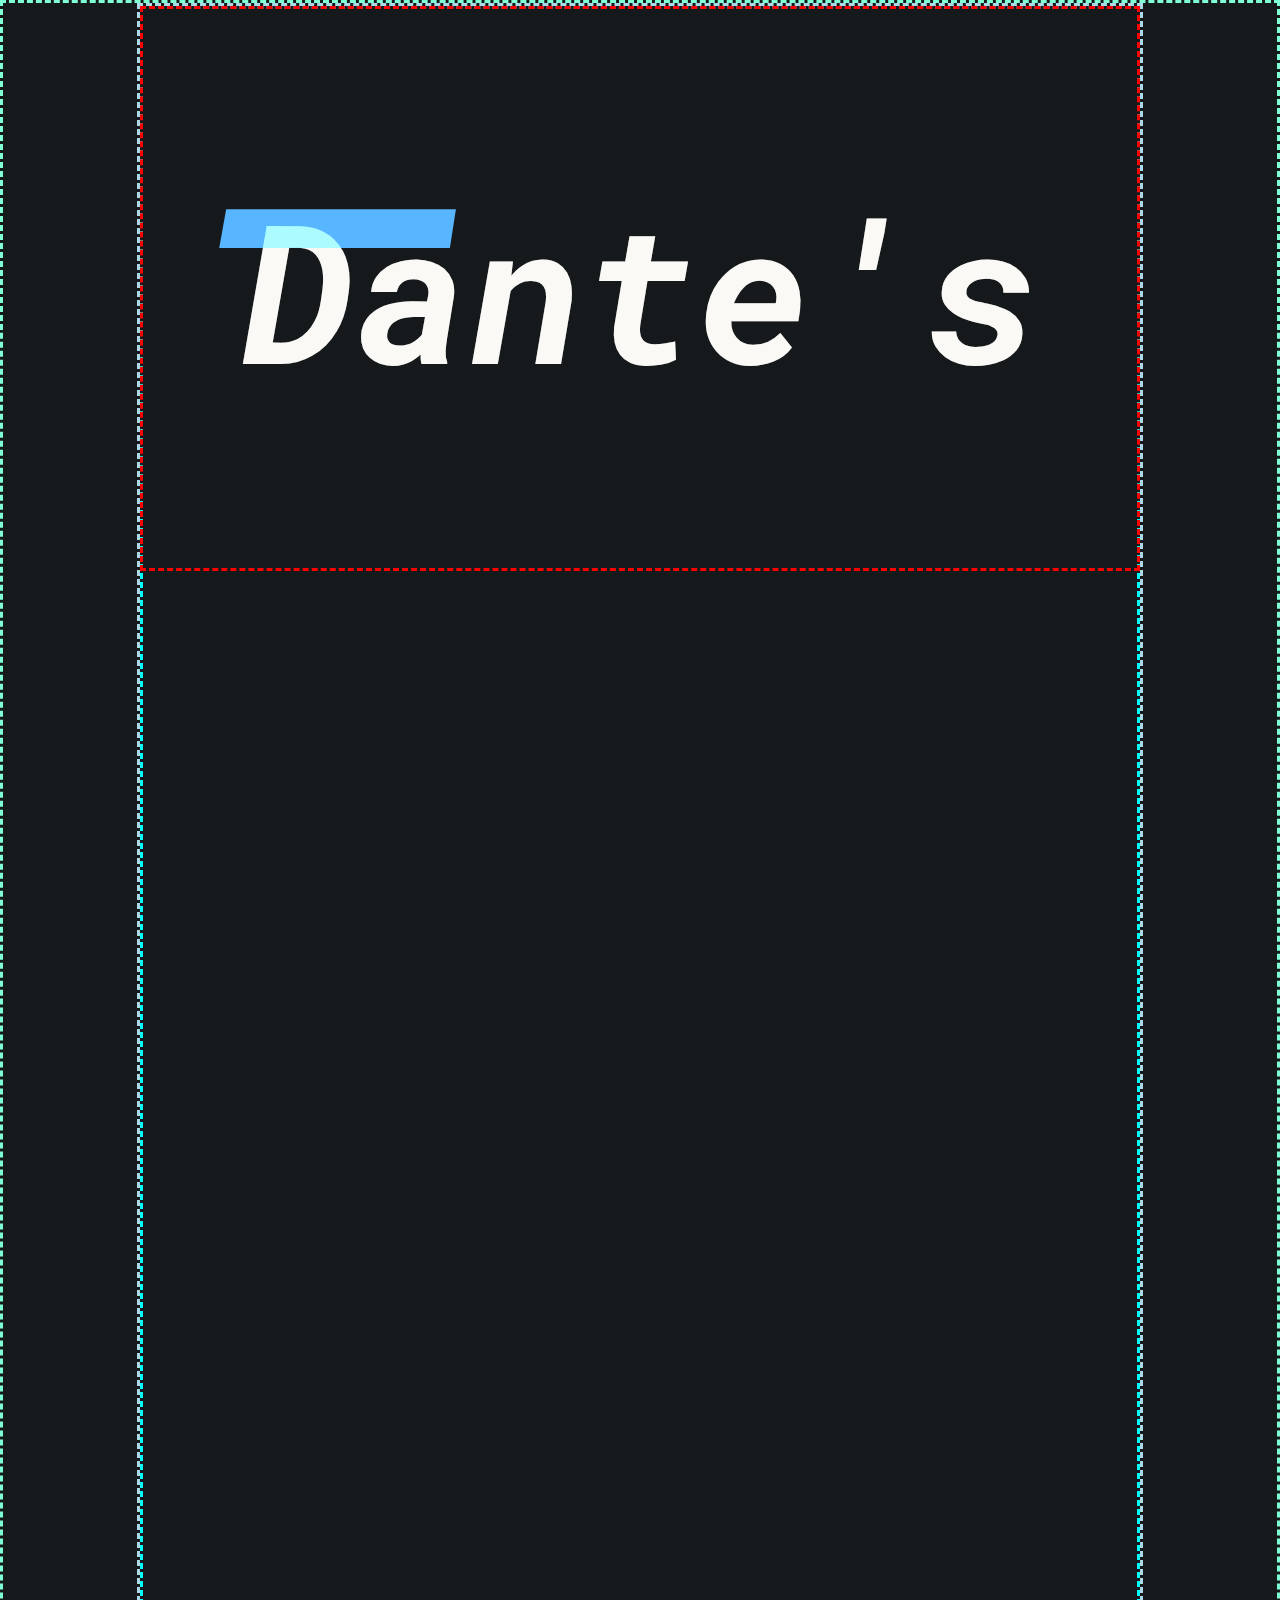
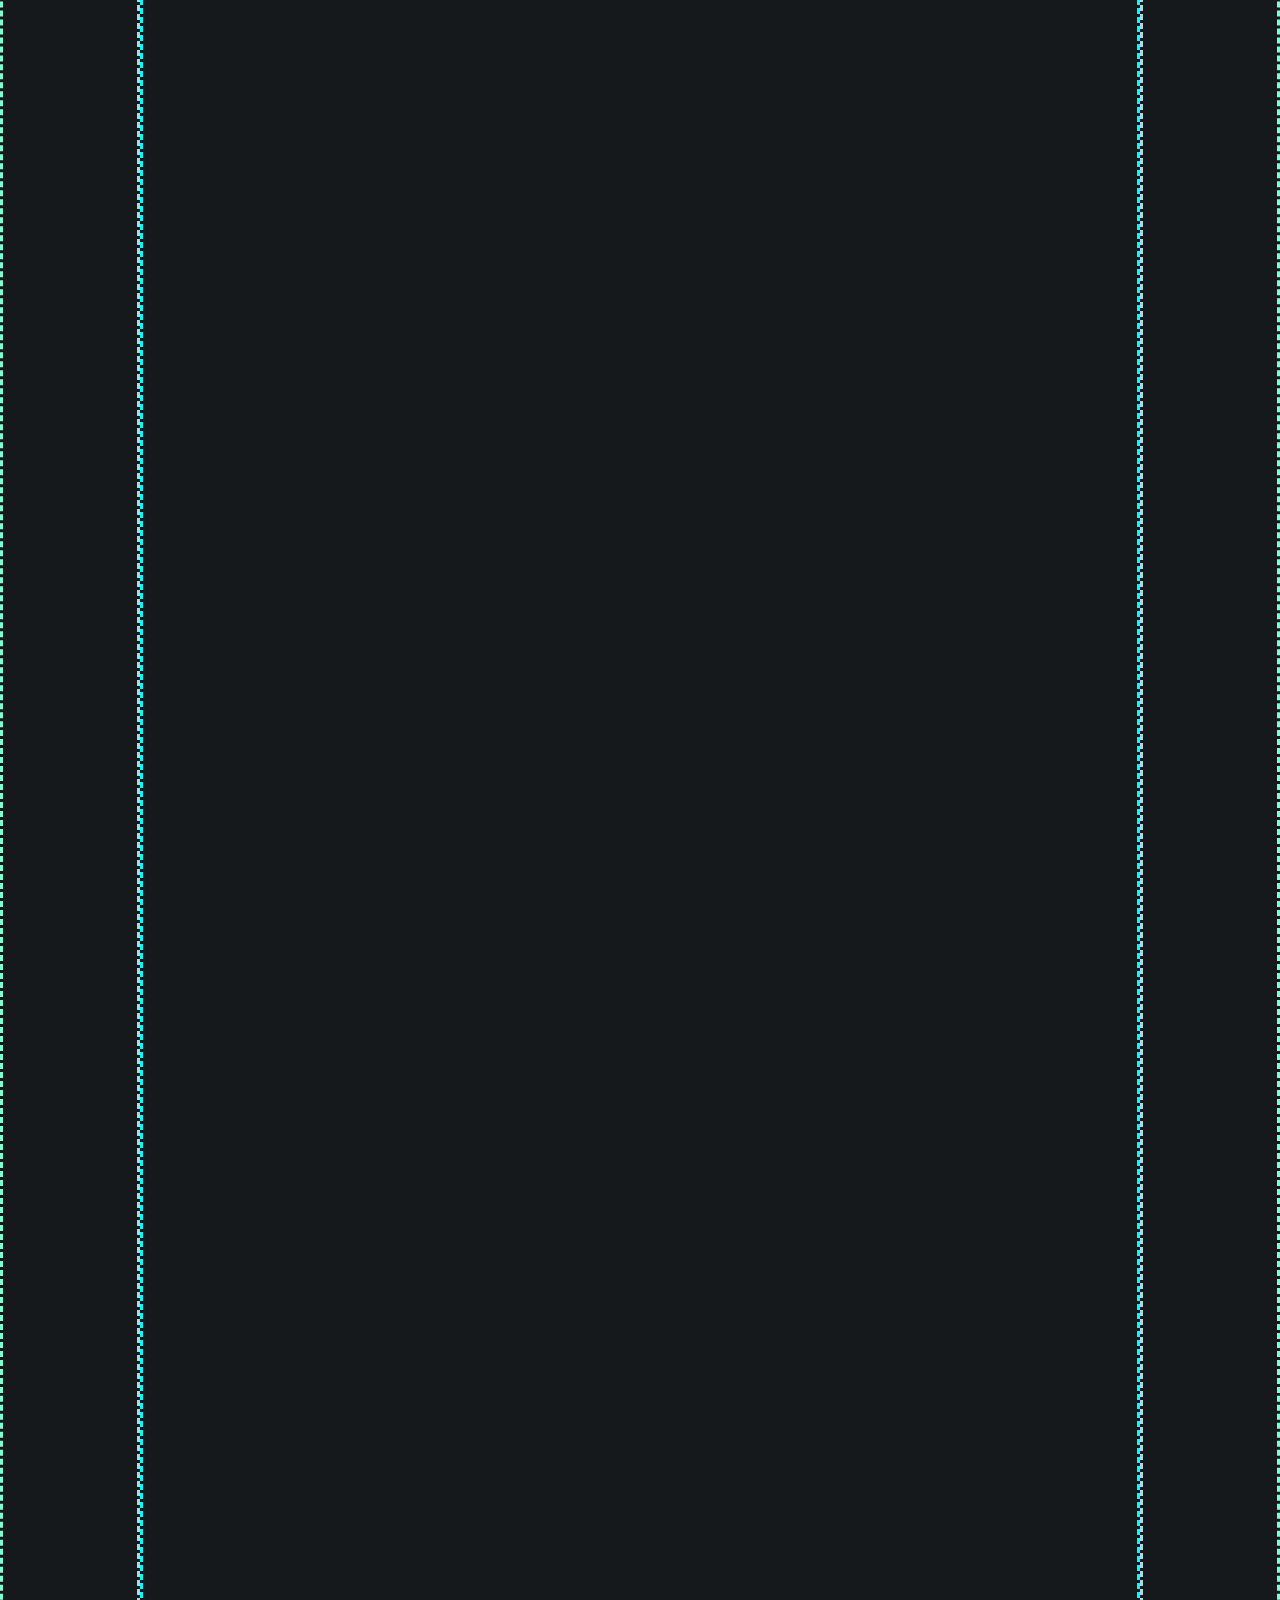
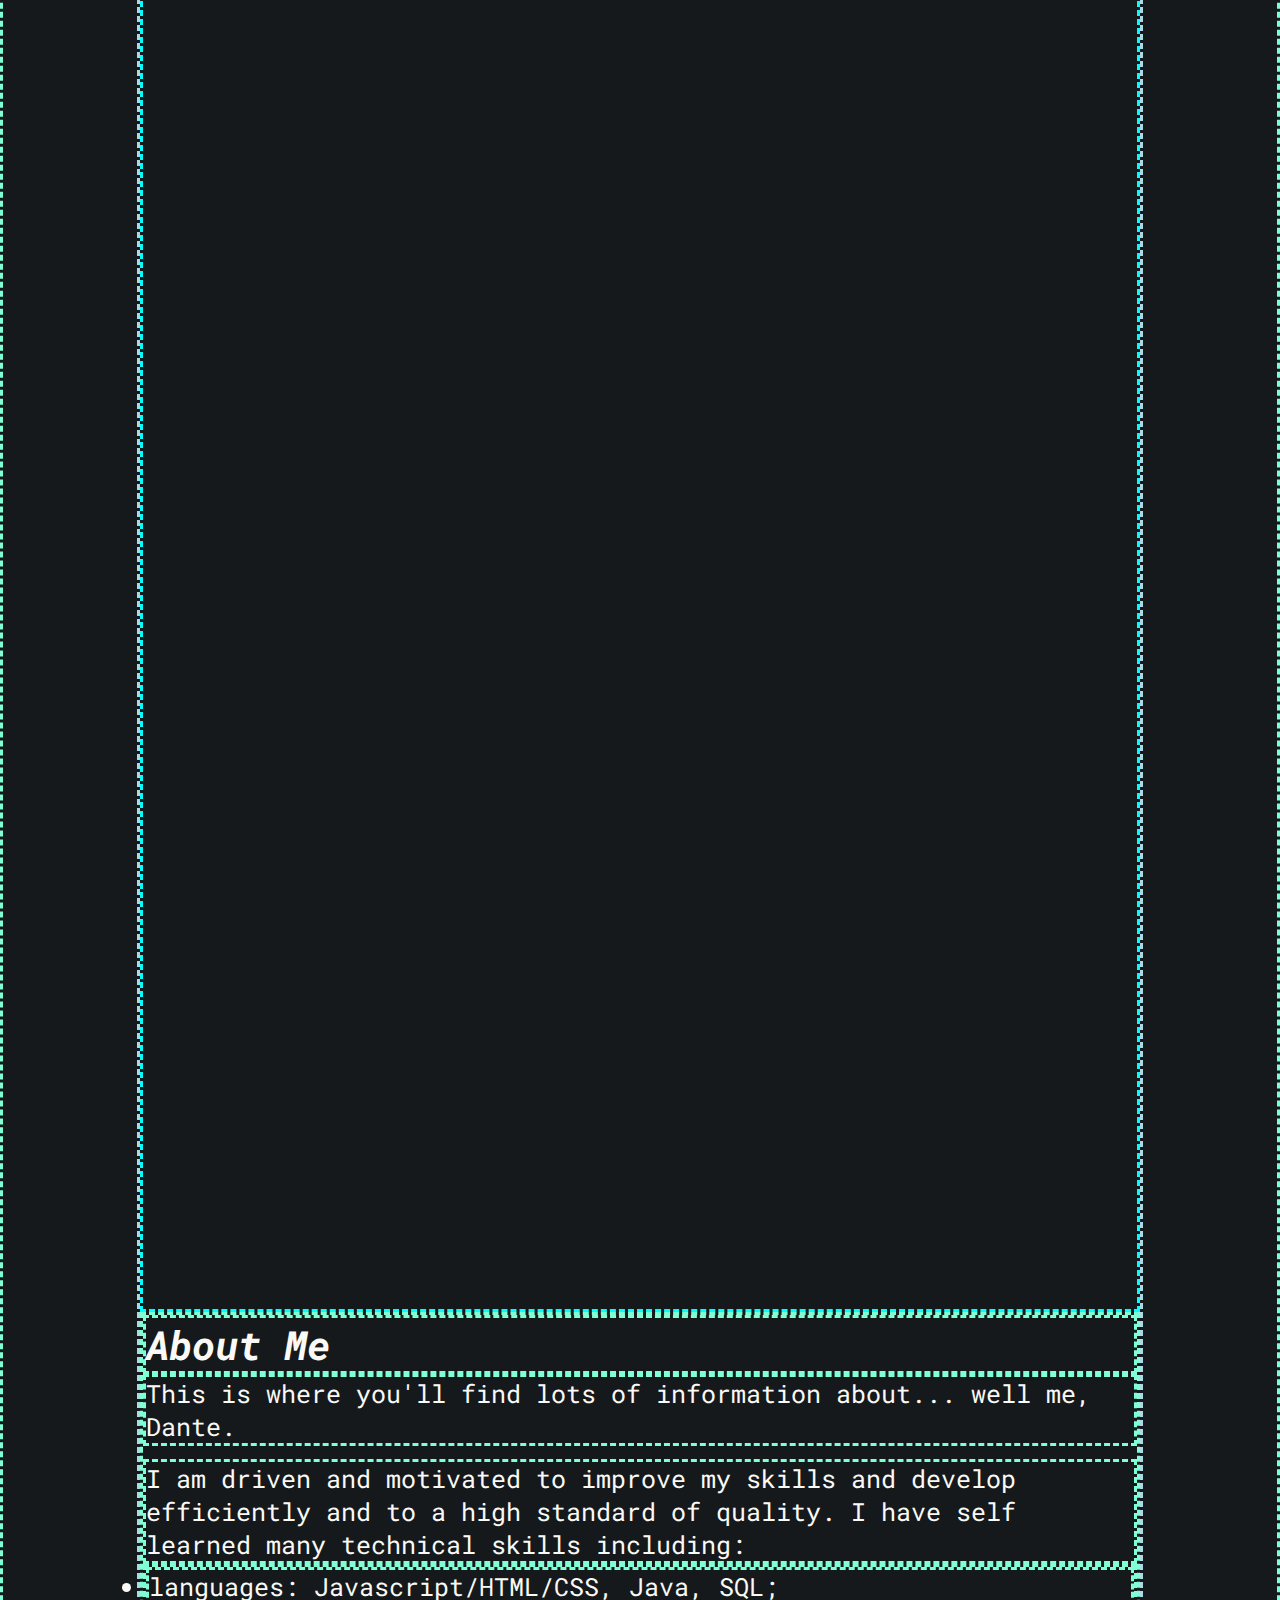
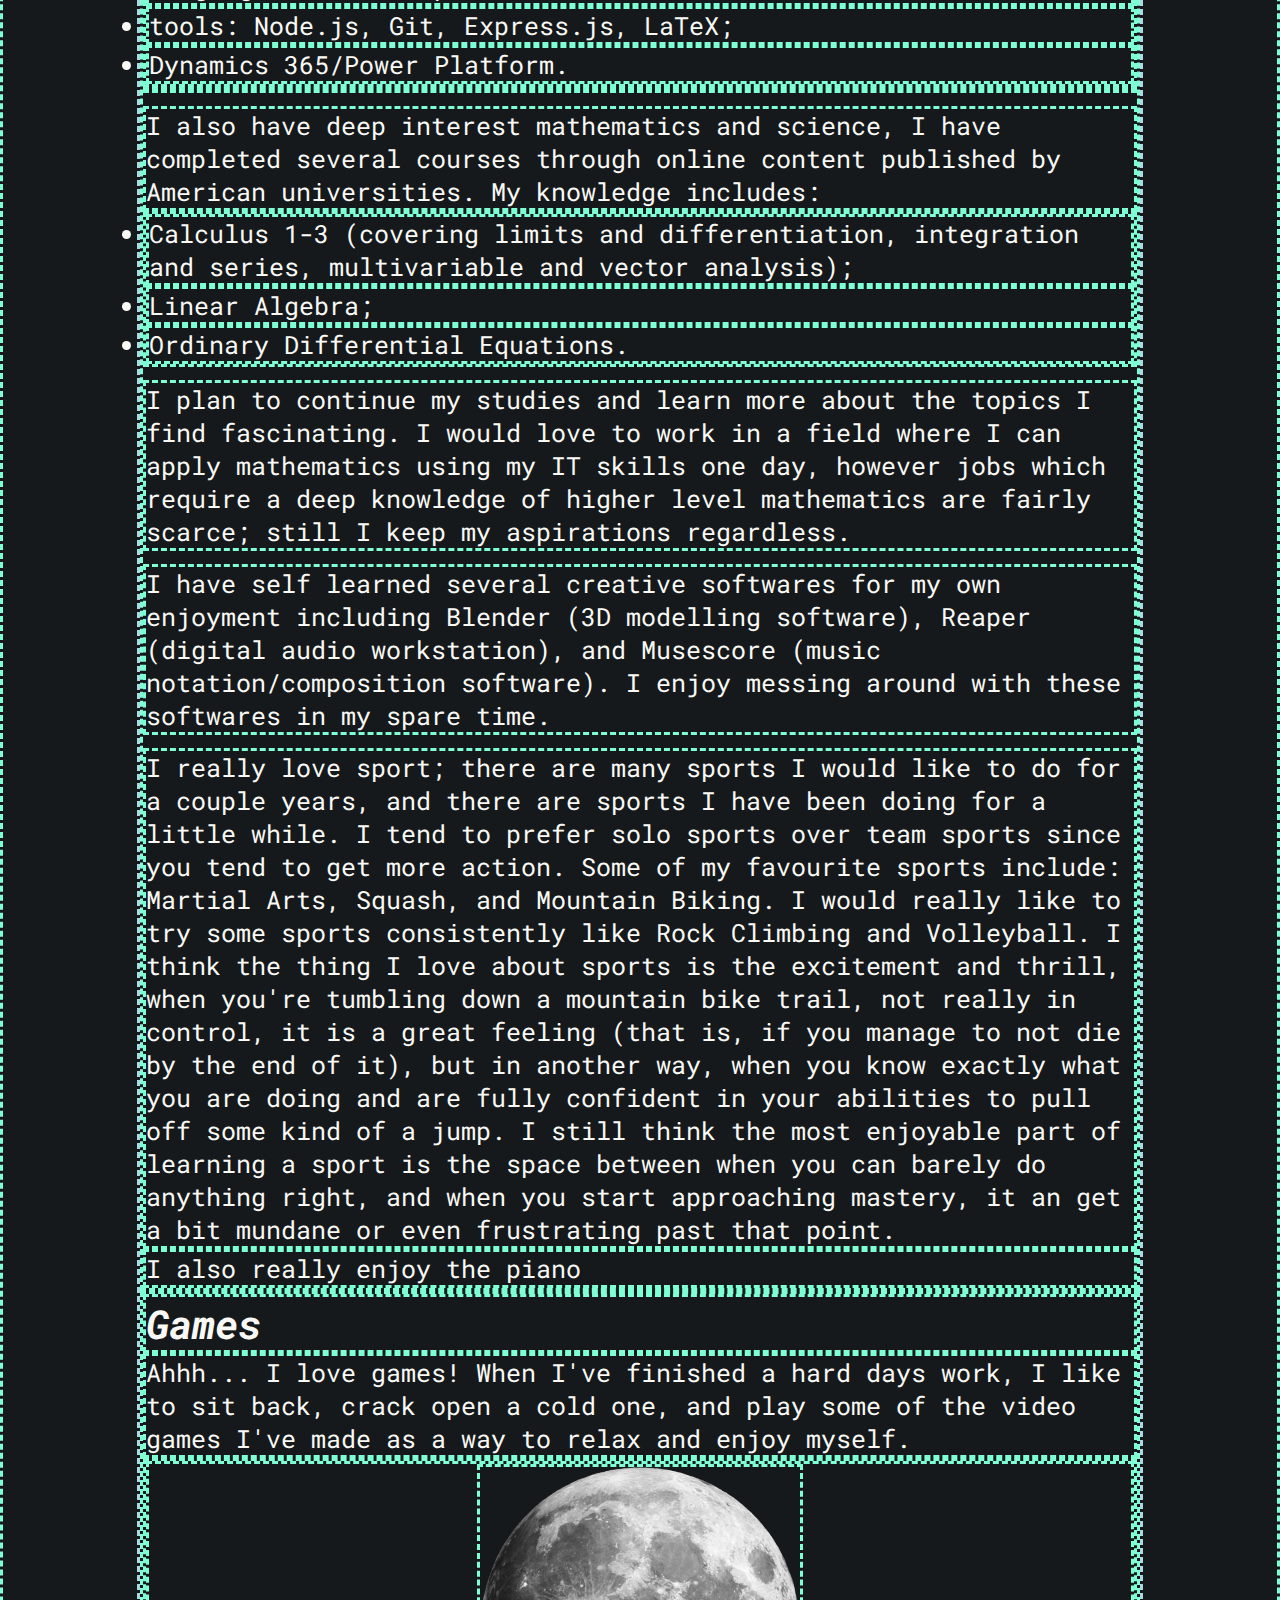
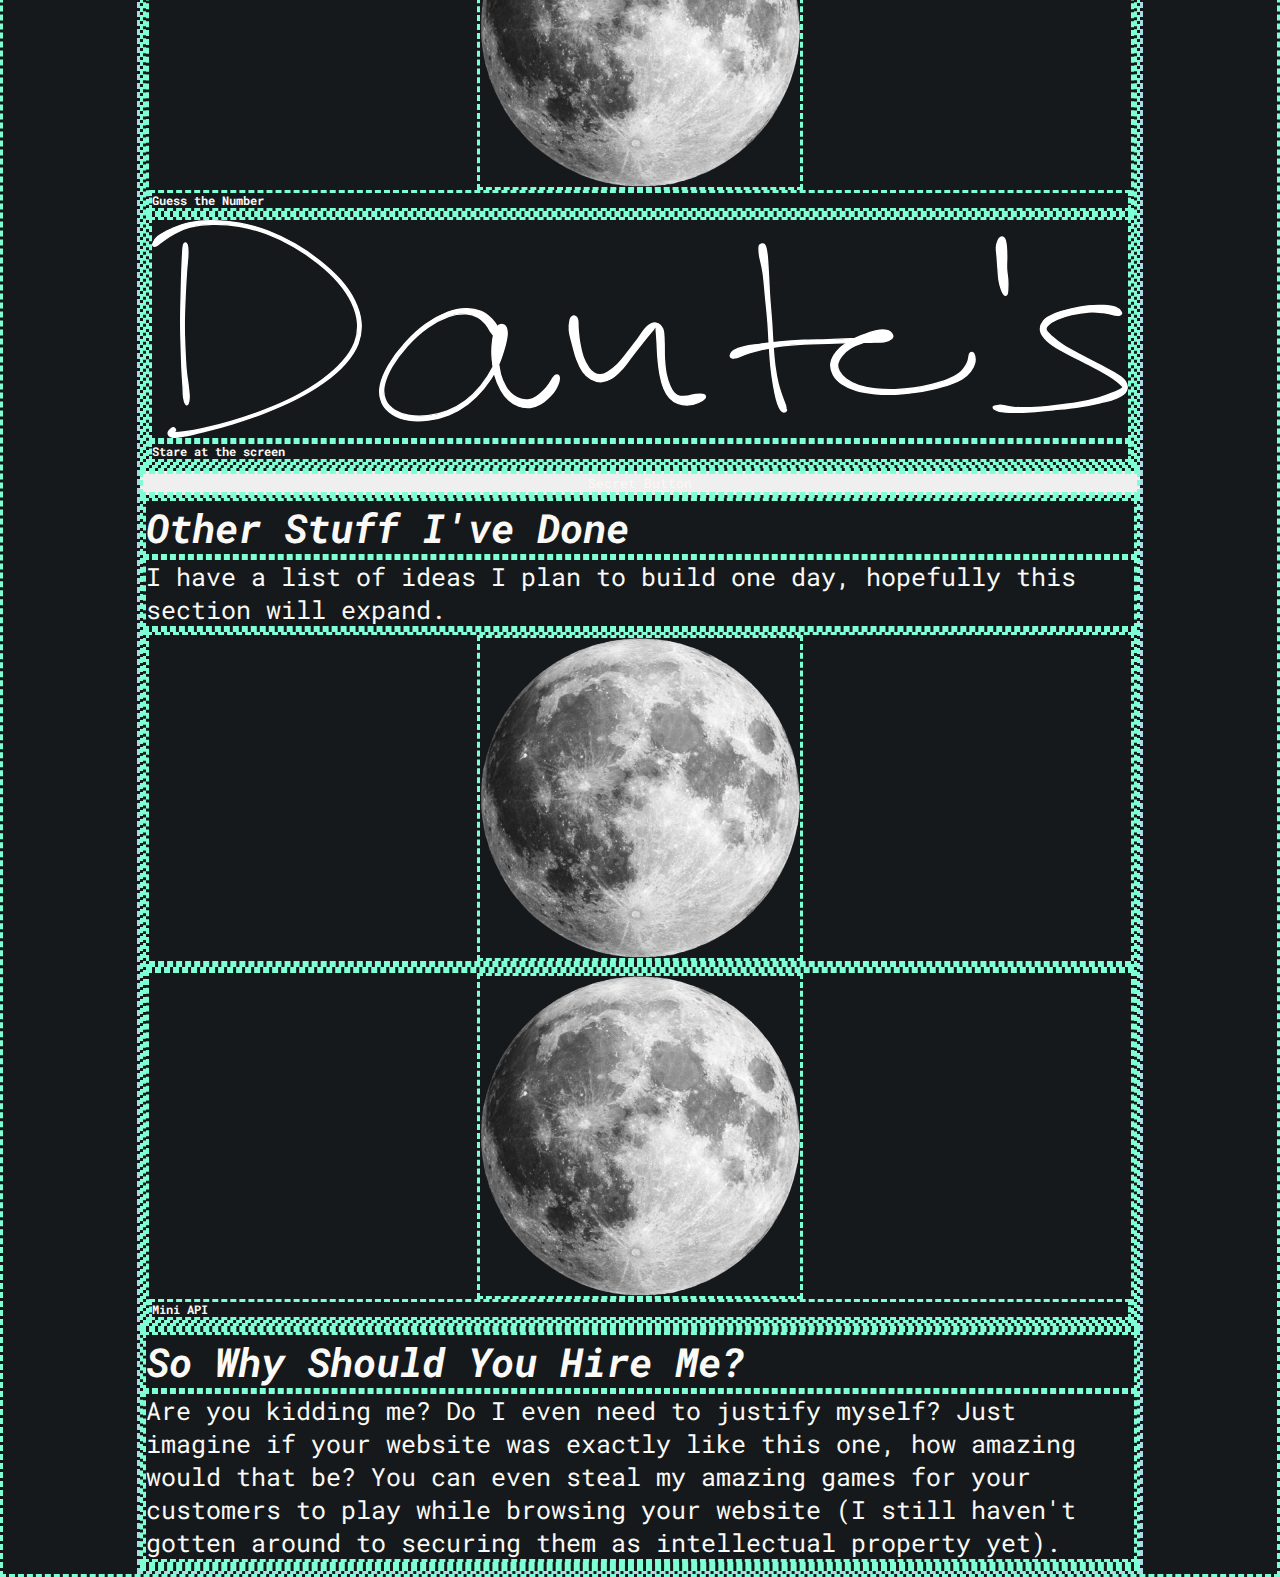
<file: index.html>
<!DOCTYPE html>
<html lang="en">
  <head>
    <meta charset="utf-8">
    <title>My test page</title>
    <link href="http://fonts.googleapis.com/css?family=Open+Sans" rel="stylesheet" type="text/css">
    <link href="styles/style.css" rel="stylesheet" type="text/css">
    <link rel="preconnect" href="https://fonts.googleapis.com">
    <link rel="preconnect" href="https://fonts.gstatic.com" crossorigin>
    <link href="https://fonts.googleapis.com/css2?family=Didact+Gothic&family=Roboto+Mono:ital,wght@0,100;0,200;0,300;0,400;0,500;0,600;0,700;1,100;1,200;1,300;1,400;1,500;1,600;1,700&family=Unbounded:wght@200;300;400;500;600;700;800;900&display=swap" rel="stylesheet">
    <script src="scripts/index.js" defer></script>
  </head>
  <body>
    <img id="dantes" class="title" src="images/dantes.svg" alt="dantes">
    
    <!--<img id="portfolio" class="title" src="images/portfolio.svg" alt="portfolio">-->
    
    <!--<h1 id="dantes">Dante's</h1>-->
    <!--<div id="portfolio-container" class="title-container">-->
    <!--  &lt;!&ndash;<img src="images/portfolio.svg" alt="Portfolio">&ndash;&gt;-->
    <!--  <h1 id="portfolio">Portfolio</h1>-->
    <!--</div>-->
    <div id="initial-spacer"></div>
    <section>
      <h2>About Me</h2>
      <p>This is where you'll find lots of information about... well me, Dante.</p>
      <br>
      <p>
        I am driven and motivated to improve my skills and develop efficiently and to a high standard of quality. 
        I have self learned many technical skills including: 
        <ul>
          <li>languages: Javascript/HTML/CSS, Java, SQL;</li>
          <li>tools: Node.js, Git, Express.js, LaTeX;</li>
          <li>Dynamics 365/Power Platform.</li>
        </ul>
      </p>
      <br>
      <p class="POO">
        I also have deep interest mathematics and science, I have completed several courses through online content published by American universities. 
        My knowledge includes: 
      </p>
      <ul>
        <li>Calculus 1-3 (covering limits and differentiation, integration and series, multivariable and vector analysis);</li>
        <li>Linear Algebra;</li>
        <li>Ordinary Differential Equations.</li>
      </ul>
      <br>
      <p>
      I plan to continue my studies and learn more about the topics I find fascinating. I would love to work in a field where I can apply mathematics using my IT skills one day, however jobs which require a deep knowledge of higher level mathematics are fairly scarce; still I keep my aspirations regardless.
      </p>
      <br>
      <p>I have self learned several creative softwares for my own enjoyment including Blender (3D modelling software), Reaper (digital audio workstation), and Musescore (music notation/composition software). I enjoy messing around with these softwares in my spare time.</p>
      <br>
      <p>
        I really love sport; there are many sports I would like to do for a couple years, and there are sports I have been doing for a little while. I tend to prefer solo sports over team sports since you tend to get more action.
        Some of my favourite sports include: Martial Arts, Squash, and Mountain Biking. I would really like to try some sports consistently like Rock Climbing and Volleyball.
        I think the thing I love about sports is the excitement and thrill, when you're tumbling down a mountain bike trail, not really in control, it is a great feeling (that is, if you manage to not die by the end of it), but in another way,
        when you know exactly what you are doing and are fully confident in your abilities to pull off some kind of a jump. 
        I still think the most enjoyable part of learning a sport is the space between when you can barely do anything right, and when you start approaching mastery, it an get a bit mundane or even frustrating past that point.
      </p>
      <p>
        I also really enjoy the piano
      </p>
    </section>
    <section>
      <h2>Games</h2>
      <p>
        Ahhh... I love games! When I've finished a hard days work, I like to sit back, crack open a cold one, and play some of the video games I've made as a way to relax and enjoy myself.
      </p>
      <div class="all-games-container">
        <div class="game-container">
          <img class="game-img" src="images/moon.png" alt="Guess the Number">
          <h3>Guess the Number</h3>
        </div>
        <div class="game-container">
          <img class="game-img" src="images/dantes-cropped.svg" alt="Stare at the Screen">
          <h3>Stare at the screen</h3>
        </div>
      </div>
    </section>
    <button id="secret-btn">Secret Button</button>
    <section>
      <h2>Other Stuff I've Done</h2>
      <p>I have a list of ideas I plan to build one day, hopefully this section will expand.</p>
        <div class="all-projects-container">
          <div class="project-container">
            <img src="images/moon.png" alt="">
            <h3></h3>
          </div>
          <div class="project-container">
            <img src="images/moon.png" alt="">
            <h3>Mini API</h3>
          </div>
        </div>
    </section>
    <section>
      <h2>So Why Should You Hire Me?</h2>
      <p>
        Are you kidding me? Do I even need to justify myself? Just imagine if your website was exactly like this one, how amazing would that be?
        You can even steal my amazing games for your customers to play while browsing your website (I still haven't gotten around to securing
        them as intellectual property yet).
      </p>
    </section>
    <footer>

    </footer>
  </body>
</html>
</file>
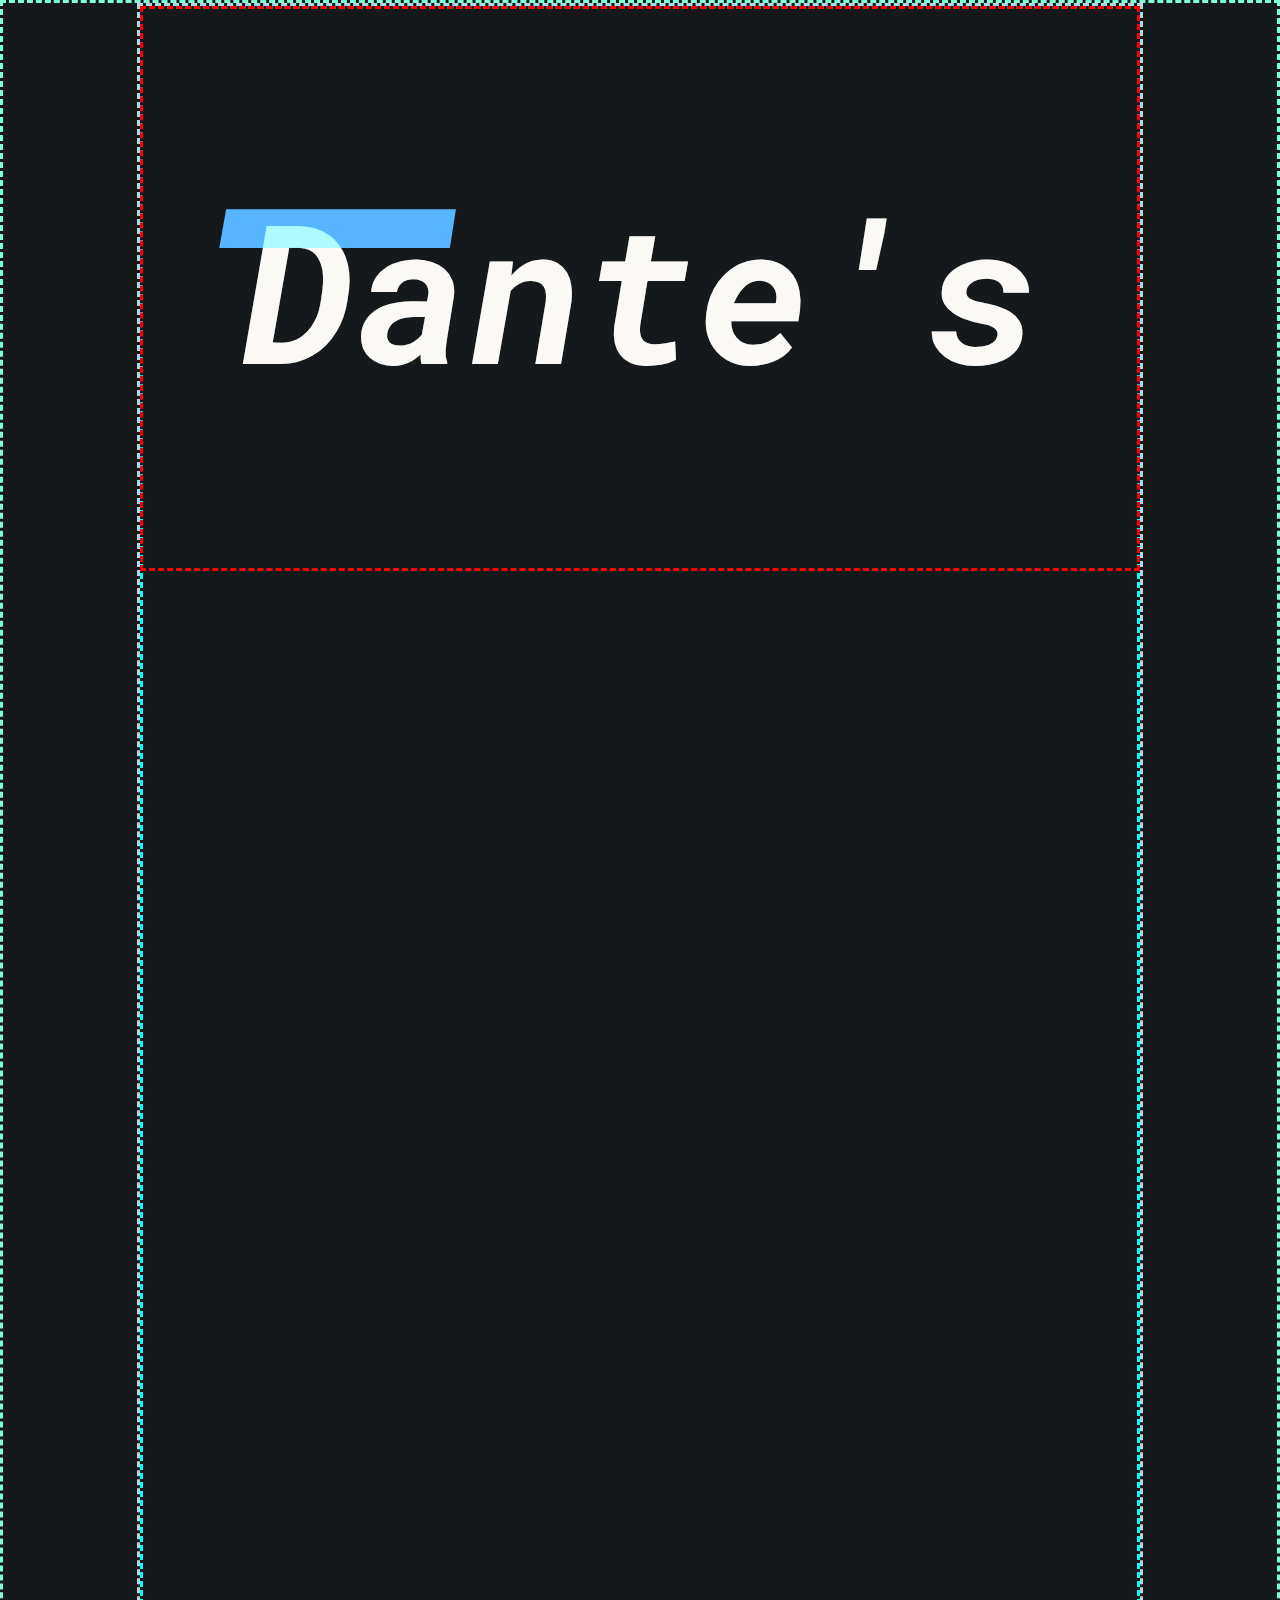
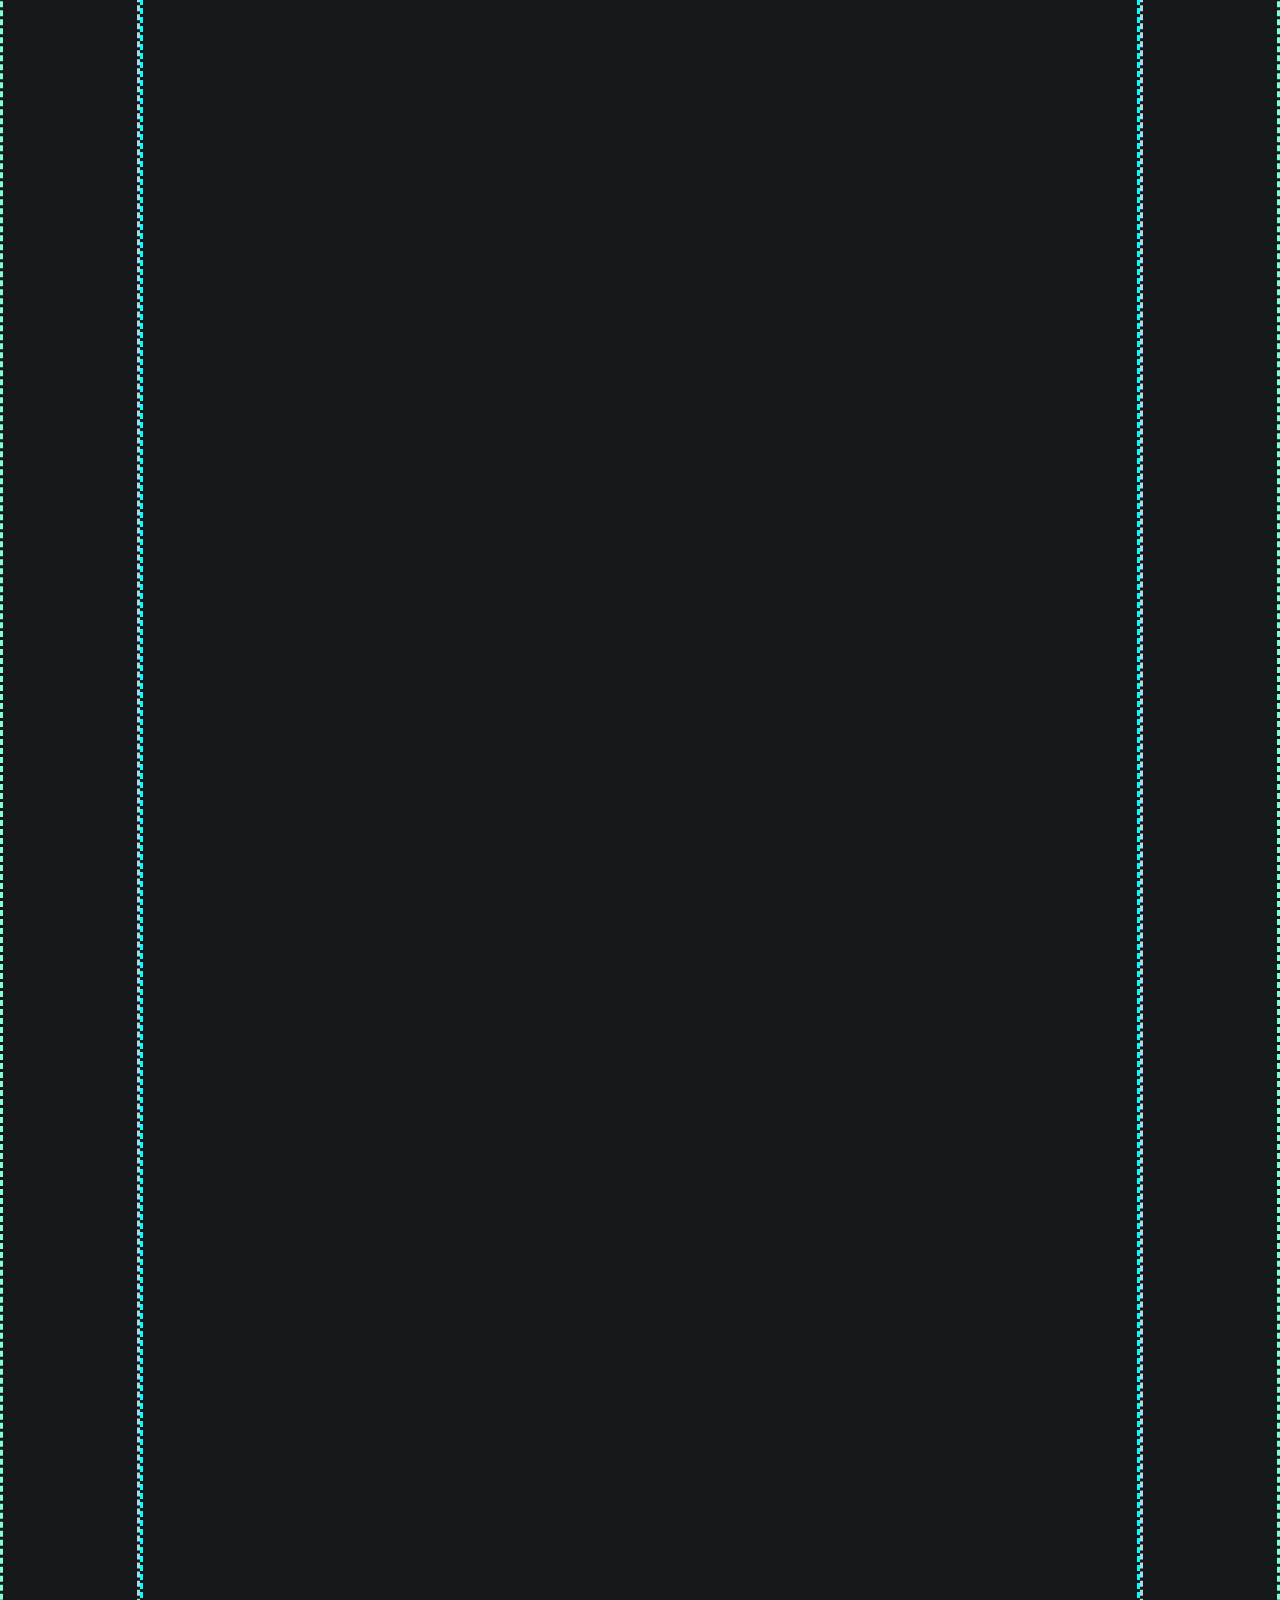
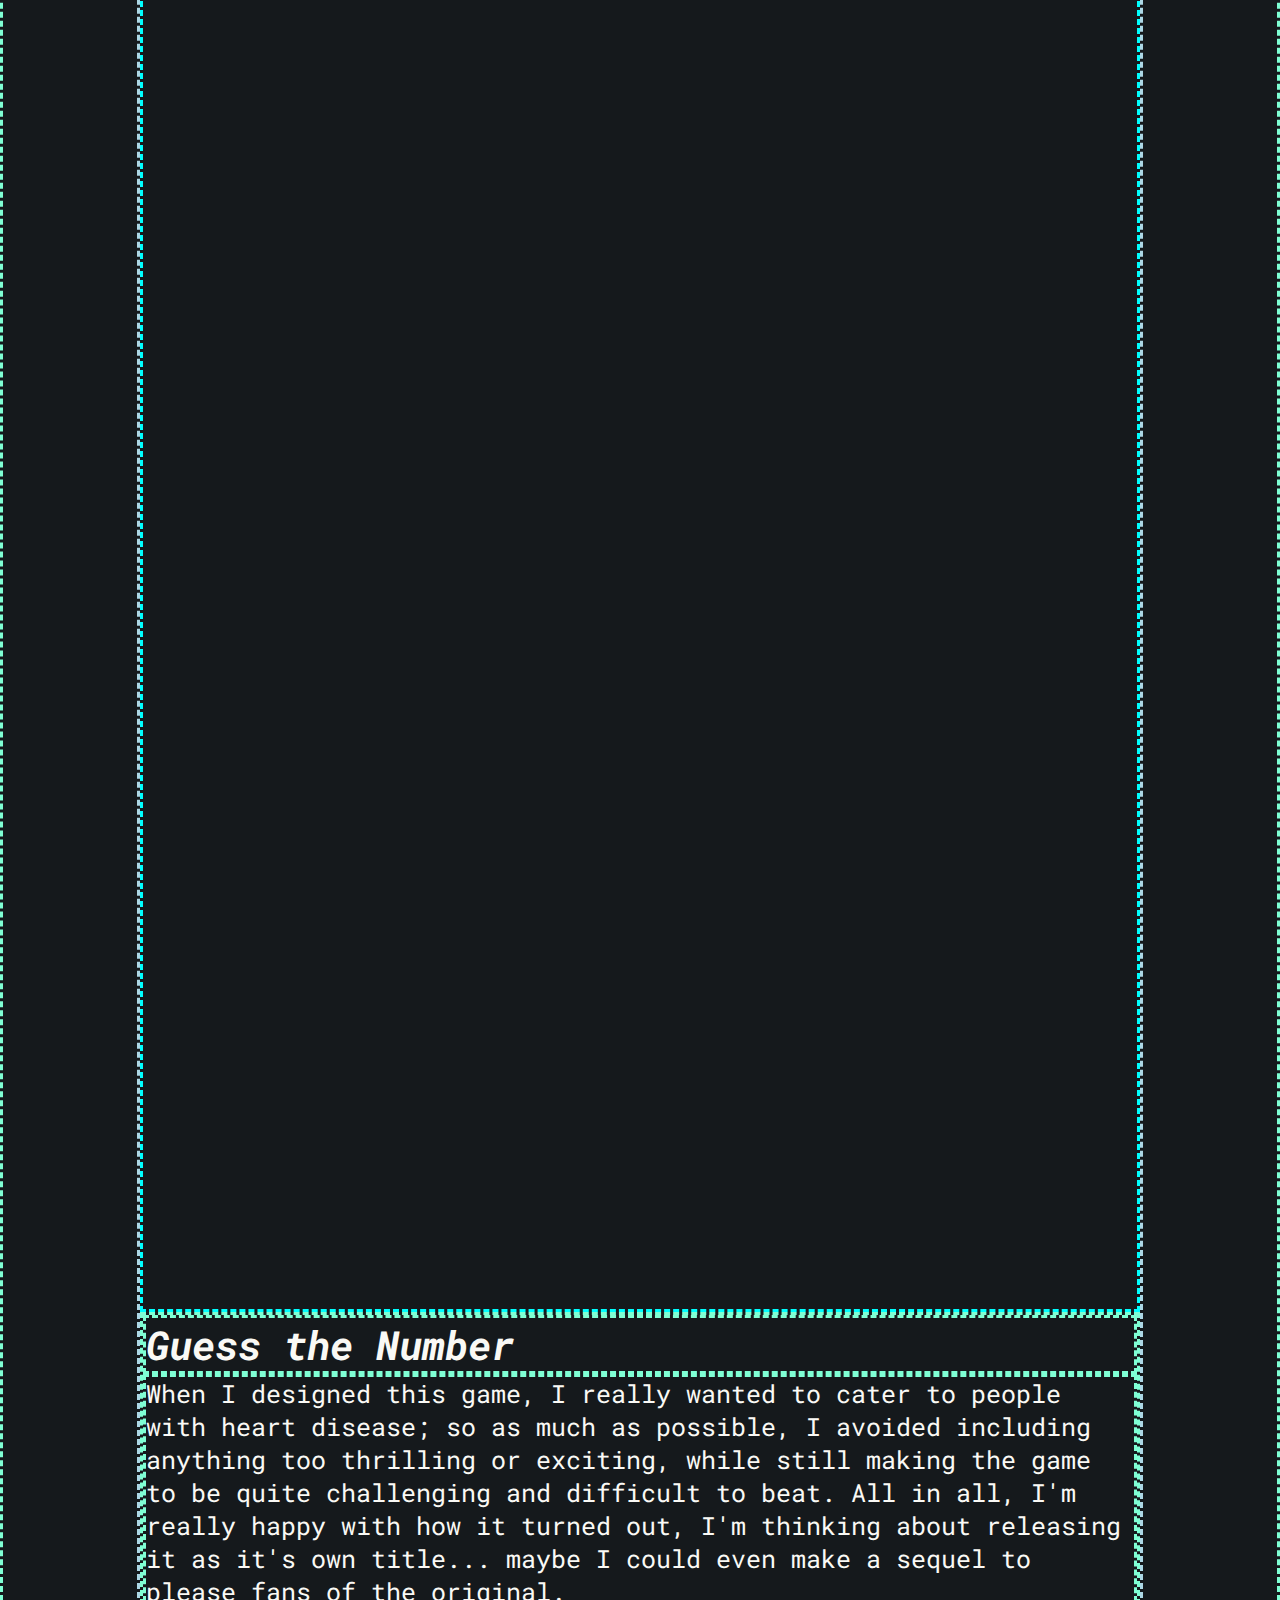
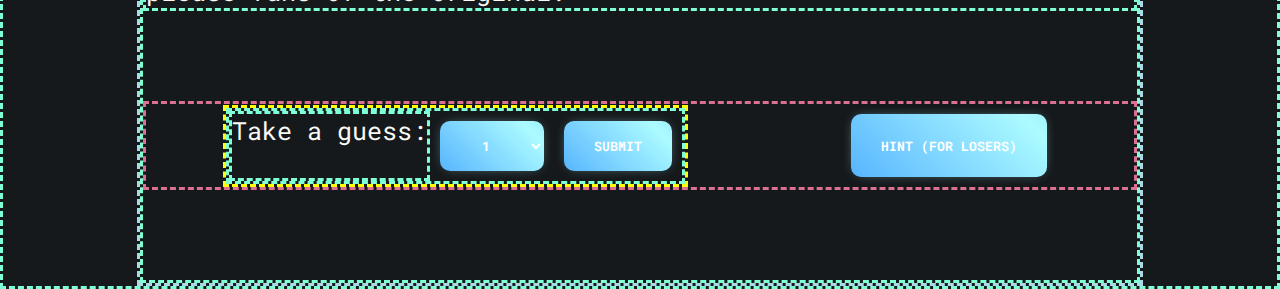
<file: guess-the-number.html>
<!DOCTYPE html>
<html lang="en">
  <head>
    <meta charset="utf-8">
    <title>My test page</title>
    <link href="http://fonts.googleapis.com/css?family=Open+Sans" rel="stylesheet" type="text/css">
    <link href="styles/style.css" rel="stylesheet" type="text/css">
    <link rel="preconnect" href="https://fonts.googleapis.com">
    <link rel="preconnect" href="https://fonts.gstatic.com" crossorigin>
    <link href="https://fonts.googleapis.com/css2?family=Didact+Gothic&family=Roboto+Mono:ital,wght@0,100;0,200;0,300;0,400;0,500;0,600;0,700;1,100;1,200;1,300;1,400;1,500;1,600;1,700&family=Unbounded:wght@200;300;400;500;600;700;800;900&display=swap" rel="stylesheet">
    <script src="scripts/guess-the-number.js" defer></script>
  </head>
  <body>
    <img id="guess-the-number" class="title" src="images/dantes.svg" alt="Guess the number">
    <div id="initial-spacer"></div>
    <section>
      <h2>Guess the Number</h2>
      <p>
        When I designed this game, I really wanted to cater to people with heart disease; so as much as possible, I avoided including anything too 
        thrilling or exciting, while still making the game to be quite challenging and difficult to beat. All in all, I'm really happy with how it
        turned out, I'm thinking about releasing it as it's own title... maybe I could even make a sequel to please fans of the original.
      </p>
      <div class="container">
        <div class="guess-the-number-container">
            <form>
              <label for="numbers">Take a guess:</label>
              <select id="number-dropdown" class="btn" name="numbers" id="numbers-dropdown">
                <option value="1">1</option>
              </select>
              <br><br>
              <input class="btn" type="submit" value="Submit">
            </form>
        </div>
        <button class="hint-btn btn">Hint (for losers)</button>
      </div>
    </section>
  </body>
</html>
</file>
<file: styles/style.css>
* {
  margin: 0;
  padding: 0;
  font-family: 'Roboto Mono', monospace;
  color: #faf9f5;
  border: dashed aquamarine;
}

html {
    font-size: 10px;
    font-family: 'Open Sans', sans-serif;
    background-color: #15191c;
/*    background-color: #302e29;*/
/*    background-image: url('../images/noise-2.png');*/
  }

body {
  margin: auto;
  width: 1000px;
  border: dashed lightblue;
  display: flex;
  flex-direction: column;
}

#initial-spacer {
  height: 500vh;
  border: dashed aqua;
}

.title {
  transform-origin: 9.3vw 27.7vh;
  border: dashed red;
  position: fixed;
  width: inherit;
  box-sizing: border-box;
/*  width: 1000px;*/
/*  object-fit: fill;*/
/*  width: 100%;*/
/*  height: 100%;*/
/*  top: 0vh;*/
/*  left: 32vw;*/
/*  font-family: 'Roboto Mono', monospace;*/
/*  font-weight: 900;*/
/*  font-style: italic;*/
/*  text-align: center;*/
/*  font-size: 1000px;*/
/*  color: #faf9f5;*/
}
  
p, li, h2, h3  { 
  font-family: 'Roboto Mono', monospace;
  color: #faf9f5;
}

h2 {
  font-size: 40px;
  font-style: italic; 
}

p, li, form {
  font-size: 25px;
  /* line-height: 2; */
  /* letter-spacing: 10px; */
}

img {
  display: block;
  margin: 0 auto;
}

.container {
  display: flex;
  justify-content: space-around;
  align-items: center;
  margin: 10vh 0;
  border: dashed palevioletred;
}

.guess-the-number-container {
  display: flex;
  border: dashed yellow
}

form {
  display: flex;
}

.hint-btn {
  height: 7vh;
}

* {
 /* border: 0 !important; */
}


/* <!-- HTML !-->
<button class="button-87" role="button">Button 87</button>

*/

.btn {
  margin: 10px;
  padding: 15px 30px;
  text-align: center;
  text-transform: uppercase;
  transition: 0.5s;
  background-size: 200% auto;
  color: white;
  border-radius: 10px;
  display: block;
  border: 0px;
  font-weight: 700;
  box-shadow: 0px 0px 14px -7px #acfbff;
  background-image: linear-gradient(45deg, #58b5ff 0%, #acfbff  51%, #58b5ff  100%);
  cursor: pointer;
  user-select: none;
  -webkit-user-select: none;
  touch-action: manipulation;
}

.btn:hover {
  background-position: right center;
  /* change the direction of the change here  */
  color: #fff;
  text-decoration: none;
}

.btn:active {
  transform: scale(0.95);
}
</file>
